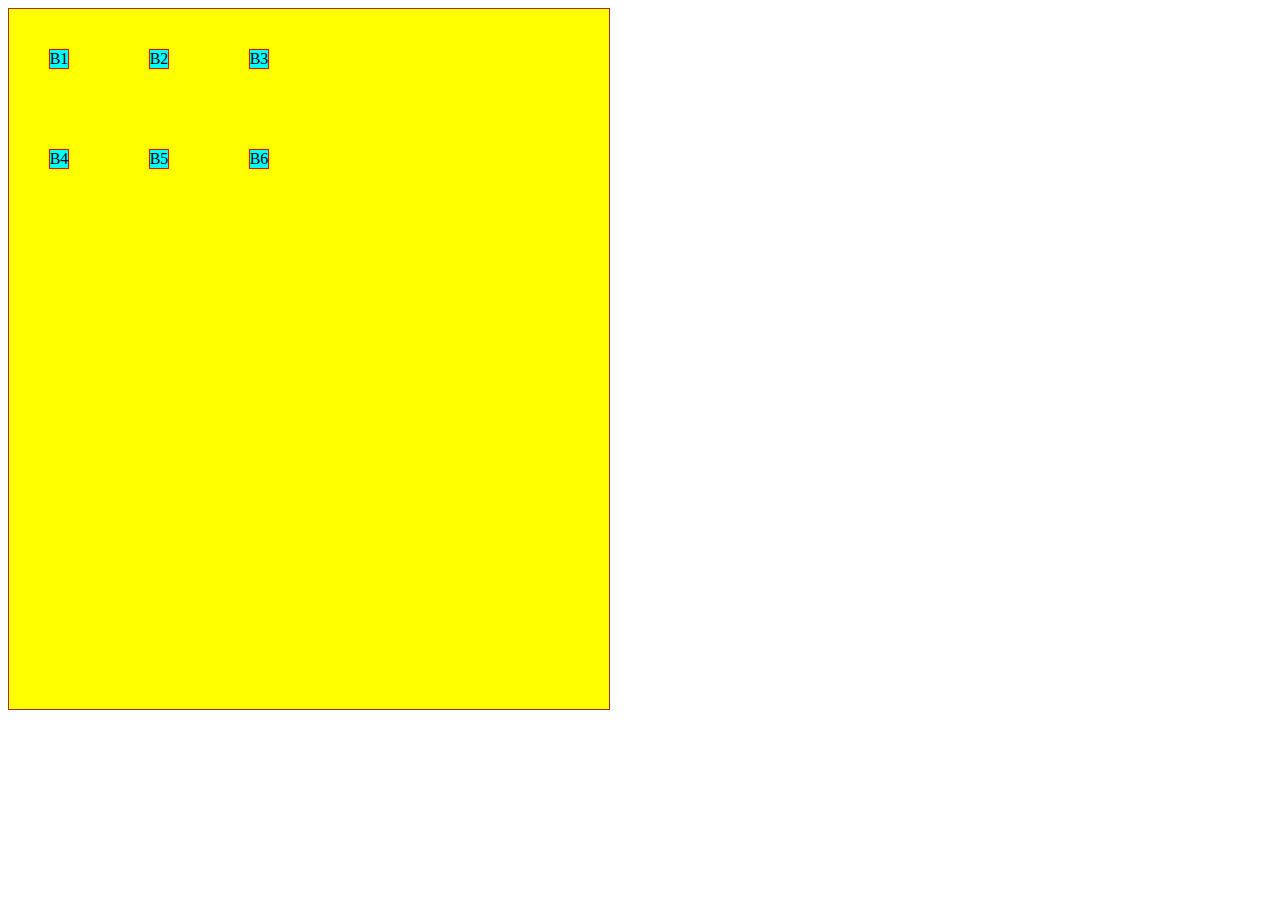
<file: index.html>
<!DOCTYPE html>
<html lang="en">
<head>
    <meta charset="UTF-8">
    <meta http-equiv="X-UA-Compatible" content="IE=edge">
    <meta name="viewport" content="width=device-width, initial-scale=1.0">
    <title>Grid Properties</title>
    <link rel="stylesheet" href="styles.css">

</head>
<body>
     <div class="container">
  
        <div class="box" id="box1">B1</div>
        <div class="box">B2</div>
        <div class="box">B3</div>
        <div class="box">B4</div>
        <div class="box">B5</div>
        <div class="box">B6</div>

     </div>


</body>
</html>
</file>
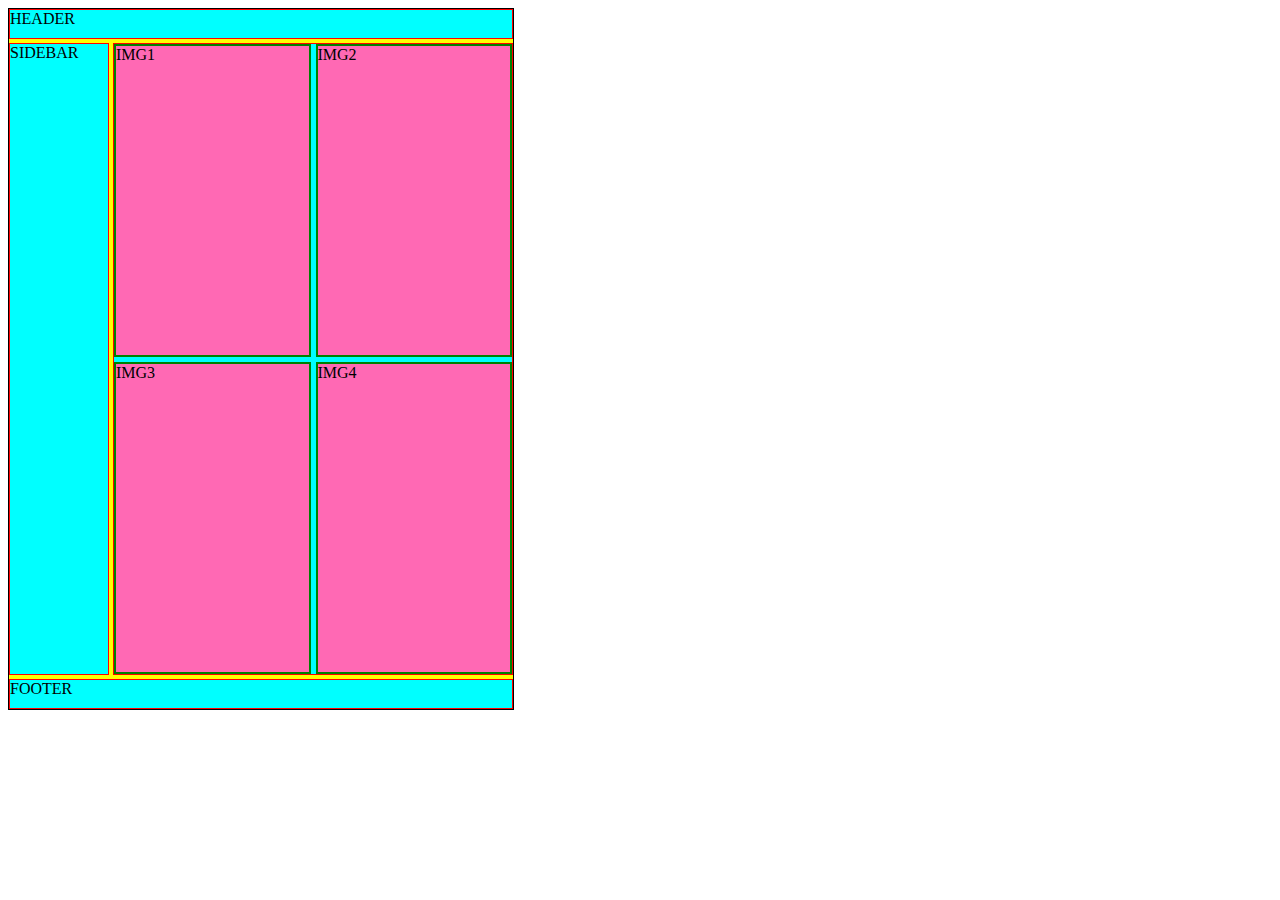
<file: GrdTempAREA/index.html>
<!DOCTYPE html>
<html lang="en">
<head>
    <meta charset="UTF-8">
    <meta http-equiv="X-UA-Compatible" content="IE=edge">
    <meta name="viewport" content="width=device-width, initial-scale=1.0">
    <title>Nested Grid</title>
    <link rel="stylesheet" href="styles.css">
</head>
<body>
    <div class="container">
        <div class="box" id="header">HEADER</div>
        <div class="box" id="sidebar">SIDEBAR</div>
        <div class="box" id="content">
            <div class="childgrid">
                <div class="element">IMG1</div>
                <div class="element">IMG2</div>
                <div class="element">IMG3</div>
                <div class="element">IMG4</div>
            </div>
            </div>
        <div class="box" id="footer">FOOTER</div>
        </div> 
</body>
</html>
</file>
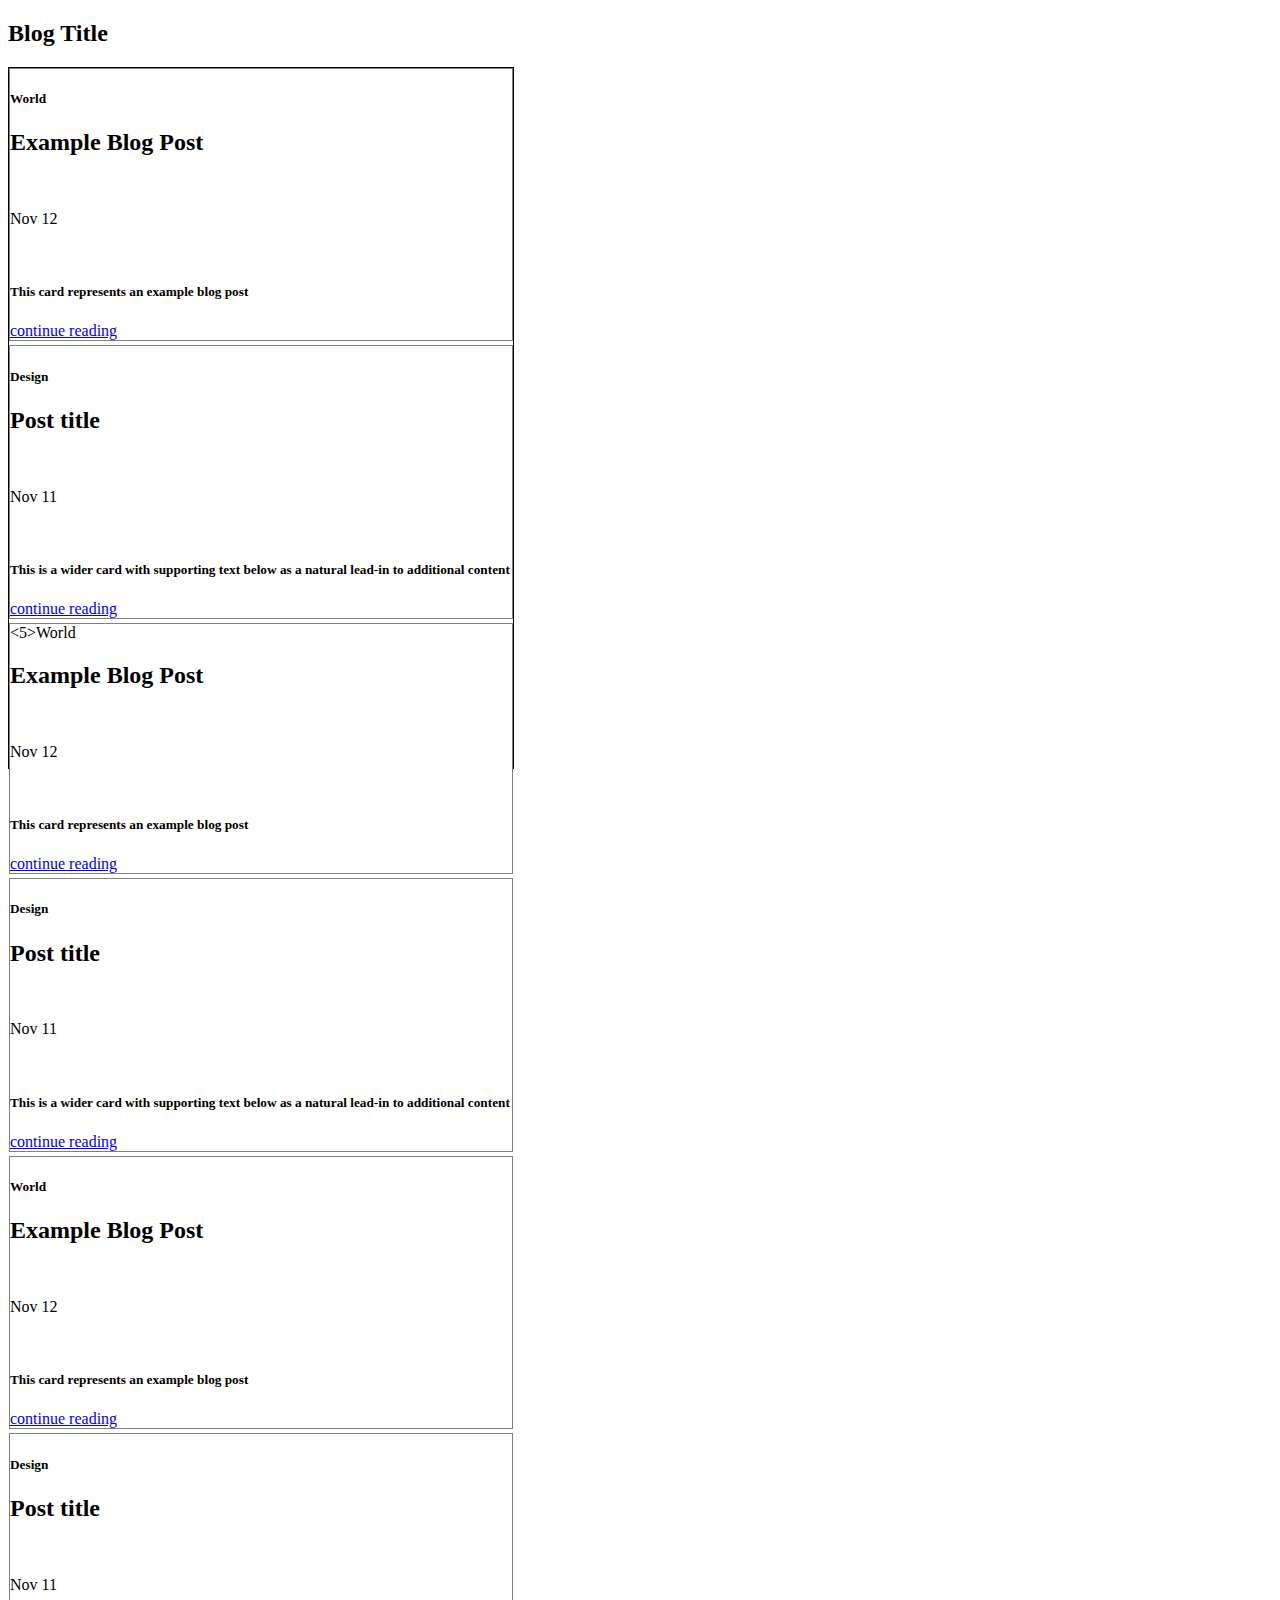
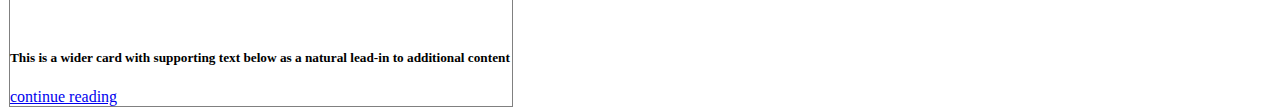
<file: GrdTempAREA/blogTitle/index.html>
<!DOCTYPE html>
<html lang="en">
<head>
    <meta charset="UTF-8">
    <meta http-equiv="X-UA-Compatible" content="IE=edge">
    <meta name="viewport" content="width=device-width, initial-scale=1.0">
    <title>Blog Title</title>
    <link rel="stylesheet" href="styles.css">
</head>
<body>
    <h2>Blog Title</h2>

    <div class="container">
        <div class="box">
            <h5>World</h5>
            <h2>Example Blog Post</h2>
            <br>
            <p>Nov 12</p>
            <br>
            <h5>This card represents an example blog post</h5>
            <a href="post.html">continue reading</a>

        </div>

        <div class="box">
            <h5>Design</h5>
            <h2>Post title</h2>
            <br>
            <p>Nov 11</p>
            <br>
            <h5>This is a wider card with supporting text below as a natural lead-in to additional content</h5>
            <a href="post.html">continue reading</a>
        </div>

        <div class="box">
            <5>World</5>
            <h2>Example Blog Post</h2>
            <br>
            <p>Nov 12</p>
            <br>
            <h5>This card represents an example blog post</h5>
            <a href="post.html">continue reading</a>
        </div>
        <div class="box">
            <h5>Design</h5>
            <h2>Post title</h2>
            <br>
            <p>Nov 11</p>
            <br>
            <h5>This is a wider card with supporting text below as a natural lead-in to additional content</h5>
            <a href="post.html">continue reading</a>
        </div>
        <div class="box">
            <h5>World</h5>
            <h2>Example Blog Post</h2>
            <br>
            <p>Nov 12</p>
            <br>
            <h5>This card represents an example blog post</h5>
            <a href="post.html">continue reading</a>
        </div>
        <div class="box">
            <h5>Design</h5>
            <h2>Post title</h2>
            <br>
            <p>Nov 11</p>
            <br>
            <h5>This is a wider card with supporting text below as a natural lead-in to additional content</h5>
            <a href="post.html">continue reading</a>
        </div>
    </div>

</body>
</html>
</file>
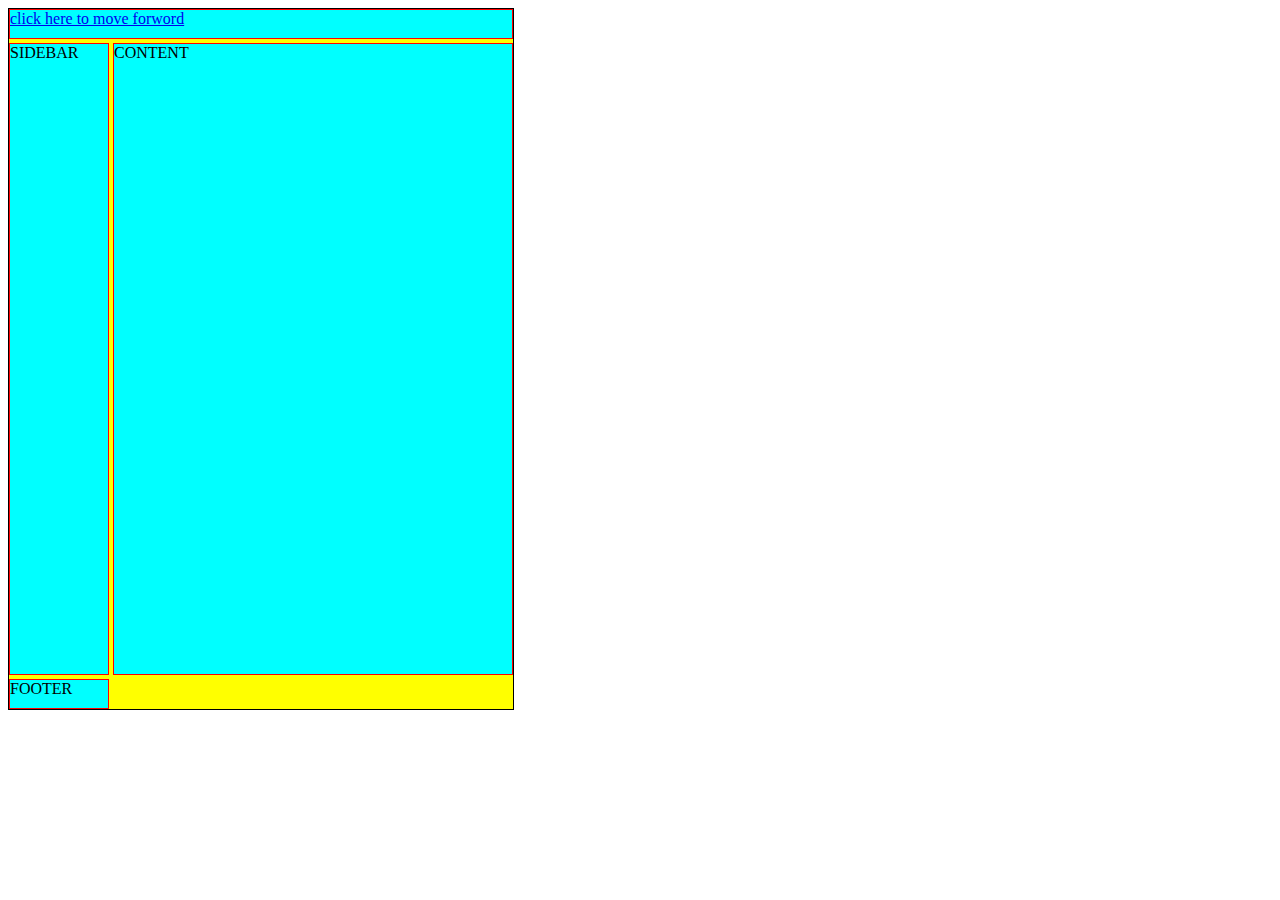
<file: GrdTempAREA/Blogwebsite/index.html>
<!DOCTYPE html>
<html lang="en">
<head>
    <meta charset="UTF-8">
    <meta http-equiv="X-UA-Compatible" content="IE=edge">
    <meta name="viewport" content="width=device-width, initial-scale=1.0">
    <title>Blog Website</title>
    <link rel="stylesheet" href="styles.css">
</head>
<body>
    <div class="container">
        <div class="box" id="header">
            <a href="post.html">click here to move forword</a>
        </div>
        <div class="box">SIDEBAR</div>
        <div class="box">CONTENT</div>
        <div class="box">FOOTER</div>
    </div>
    
</body>
</html>
</file>
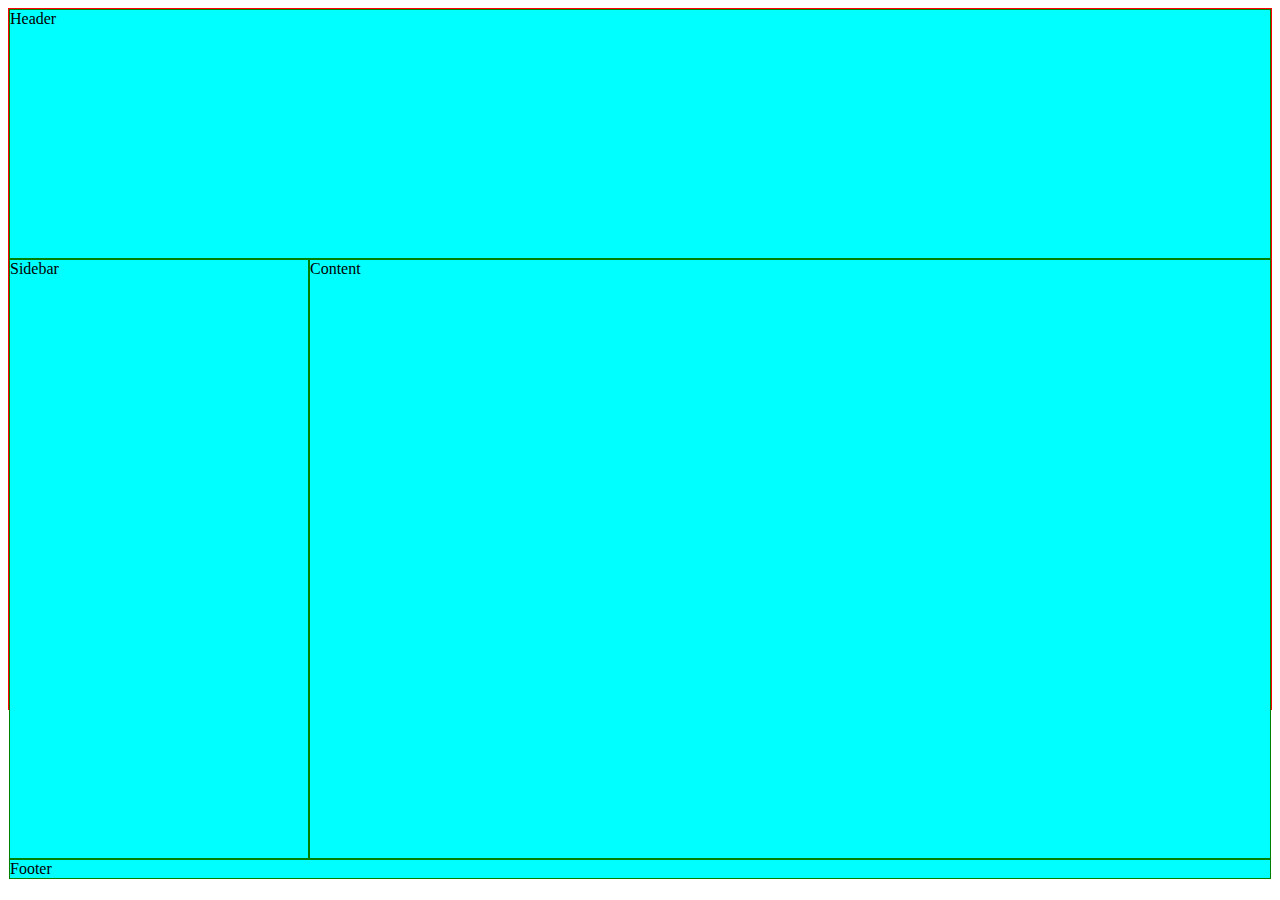
<file: GrdTempAREA/Grid-templates-Area/index.html>
<!DOCTYPE html>
<html lang="en">
<head>
    <meta charset="UTF-8">
    <meta http-equiv="X-UA-Compatible" content="IE=edge">
    <meta name="viewport" content="width=device-width, initial-scale=1.0">
    <title>Grid-Templates-Area</title>
    <link rel="stylesheet" href="styles.css">

</head>
<body>
    
    <div class="container">

       <div class="box" id="header">Header</div>
       <div class="box" id="sidebar">Sidebar</div>
       <div class="box" id="content">Content</div>
       <div class="box" id="footer">Footer</div> 

    </div>
</body>
</html>
</file>
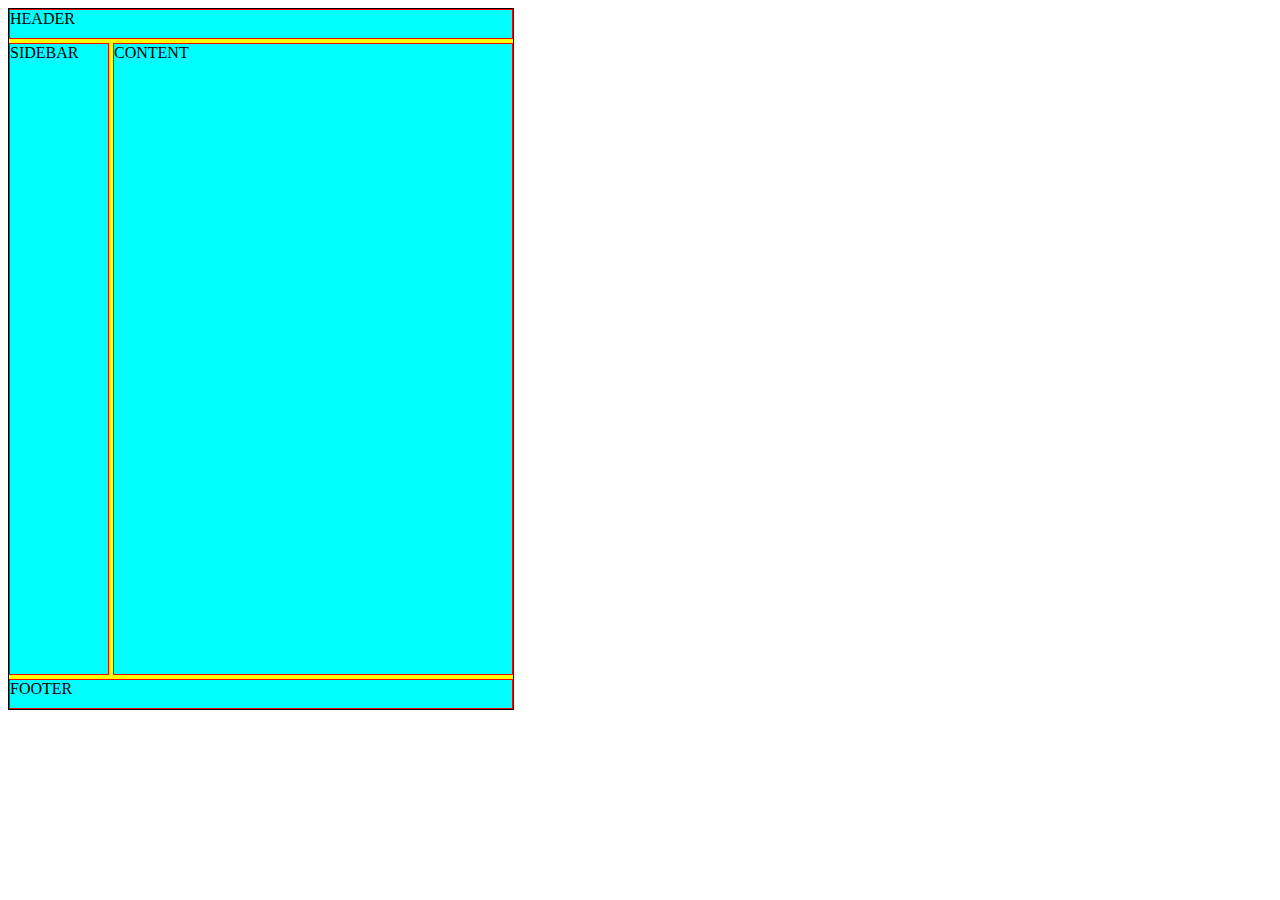
<file: GrdTempAREA/MediaQuaries/index.html>
<!DOCTYPE html>
<html lang="en">
<head>
    <meta charset="UTF-8">
    <meta http-equiv="X-UA-Compatible" content="IE=edge">
    <meta name="viewport" content="width=device-width, initial-scale=1.0">
    <title>Media quaries</title>
<link rel="stylesheet" href="styles.css">
    
</head>
<body>
    <div class="container">
        <div class="box" id="header">HEADER</div>
        <div class="box" id="sidebar">SIDEBAR</div>
        <div class="box" id="content">CONTENT</div>
        <div class="box" id="footer">FOOTER</div>
        </div>
</body>
</html>
</file>
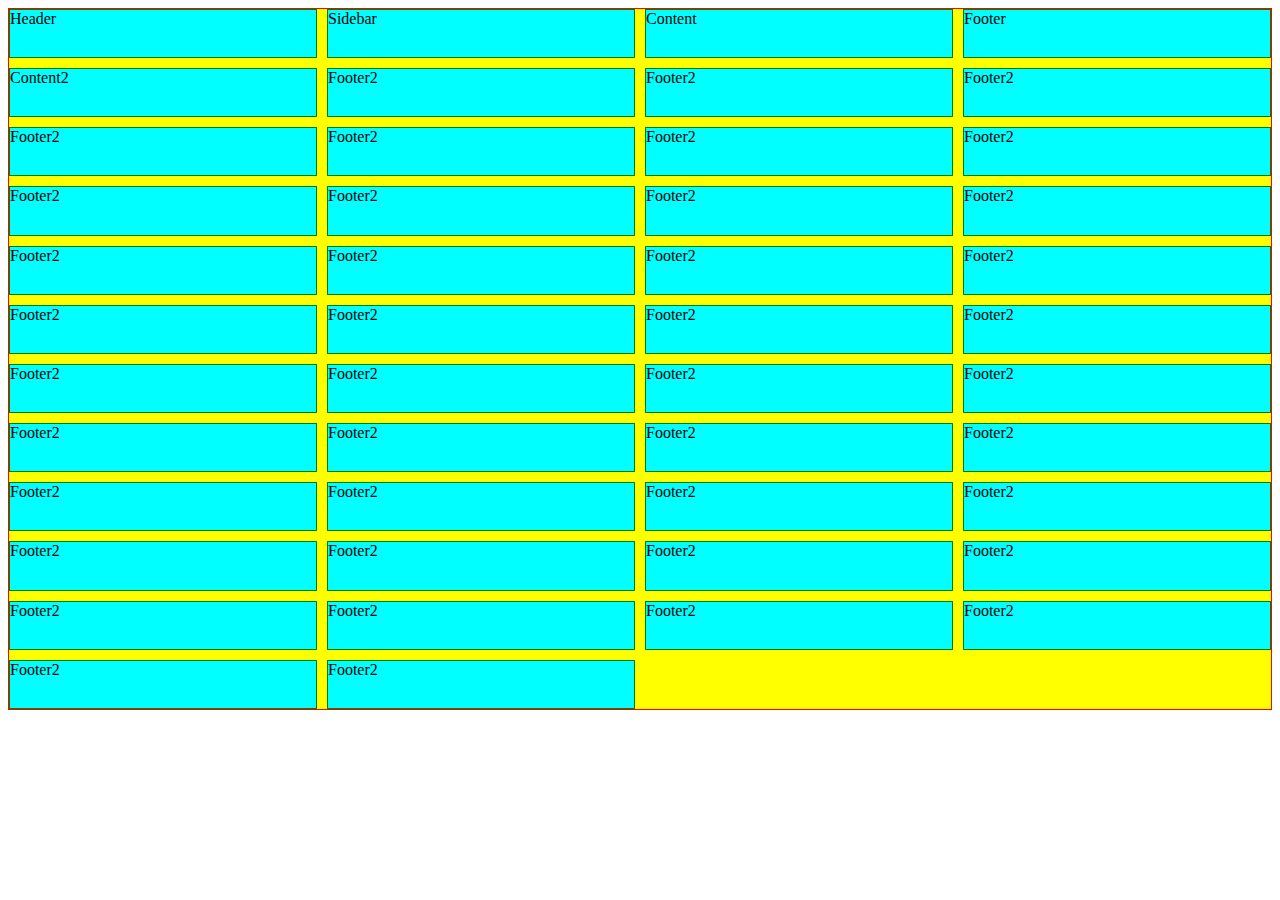
<file: GrdTempAREA/AdvGrid/grid.html>
<!DOCTYPE html>
<html lang="en">
<head>
    <meta charset="UTF-8">
    <meta http-equiv="X-UA-Compatible" content="IE=edge">
    <meta name="viewport" content="width=device-width, initial-scale=1.0">
    <title>Grid-Templates-Area</title>
    <link rel="stylesheet" href="grid.css">

</head>
<body>
    
    <div class="container">

       <div class="box" id="header">Header</div>
       <div class="box" id="sidebar">Sidebar</div>
       <div class="box" id="content">Content</div>
       <div class="box" id="footer">Footer</div> 
       <div class="box" id="content">Content2</div>
       <div class="box" id="footer">Footer2</div> 
       <div class="box" id="footer">Footer2</div>
       <div class="box" id="footer">Footer2</div>
       <div class="box" id="footer">Footer2</div>
       <div class="box" id="footer">Footer2</div>
       <div class="box" id="footer">Footer2</div>
       <div class="box" id="footer">Footer2</div>
       <div class="box" id="footer">Footer2</div>
       <div class="box" id="footer">Footer2</div>
       <div class="box" id="footer">Footer2</div>
       <div class="box" id="footer">Footer2</div>
       <div class="box" id="footer">Footer2</div>
       <div class="box" id="footer">Footer2</div>
       <div class="box" id="footer">Footer2</div>
       <div class="box" id="footer">Footer2</div>
       <div class="box" id="footer">Footer2</div>
       <div class="box" id="footer">Footer2</div>
       <div class="box" id="footer">Footer2</div>
       <div class="box" id="footer">Footer2</div>
       <div class="box" id="footer">Footer2</div>
       <div class="box" id="footer">Footer2</div>
       <div class="box" id="footer">Footer2</div>
       <div class="box" id="footer">Footer2</div>
       <div class="box" id="footer">Footer2</div>
       <div class="box" id="footer">Footer2</div>
       <div class="box" id="footer">Footer2</div>
       <div class="box" id="footer">Footer2</div>
       <div class="box" id="footer">Footer2</div>
       <div class="box" id="footer">Footer2</div>
       <div class="box" id="footer">Footer2</div>
       <div class="box" id="footer">Footer2</div>
       <div class="box" id="footer">Footer2</div>
       <div class="box" id="footer">Footer2</div>
       <div class="box" id="footer">Footer2</div>
       <div class="box" id="footer">Footer2</div>
       <div class="box" id="footer">Footer2</div>
       <div class="box" id="footer">Footer2</div>
       <div class="box" id="footer">Footer2</div>
       <div class="box" id="footer">Footer2</div>
       <div class="box" id="footer">Footer2</div>
       <div class="box" id="footer">Footer2</div>

    </div>
</body>
</html>
</file>
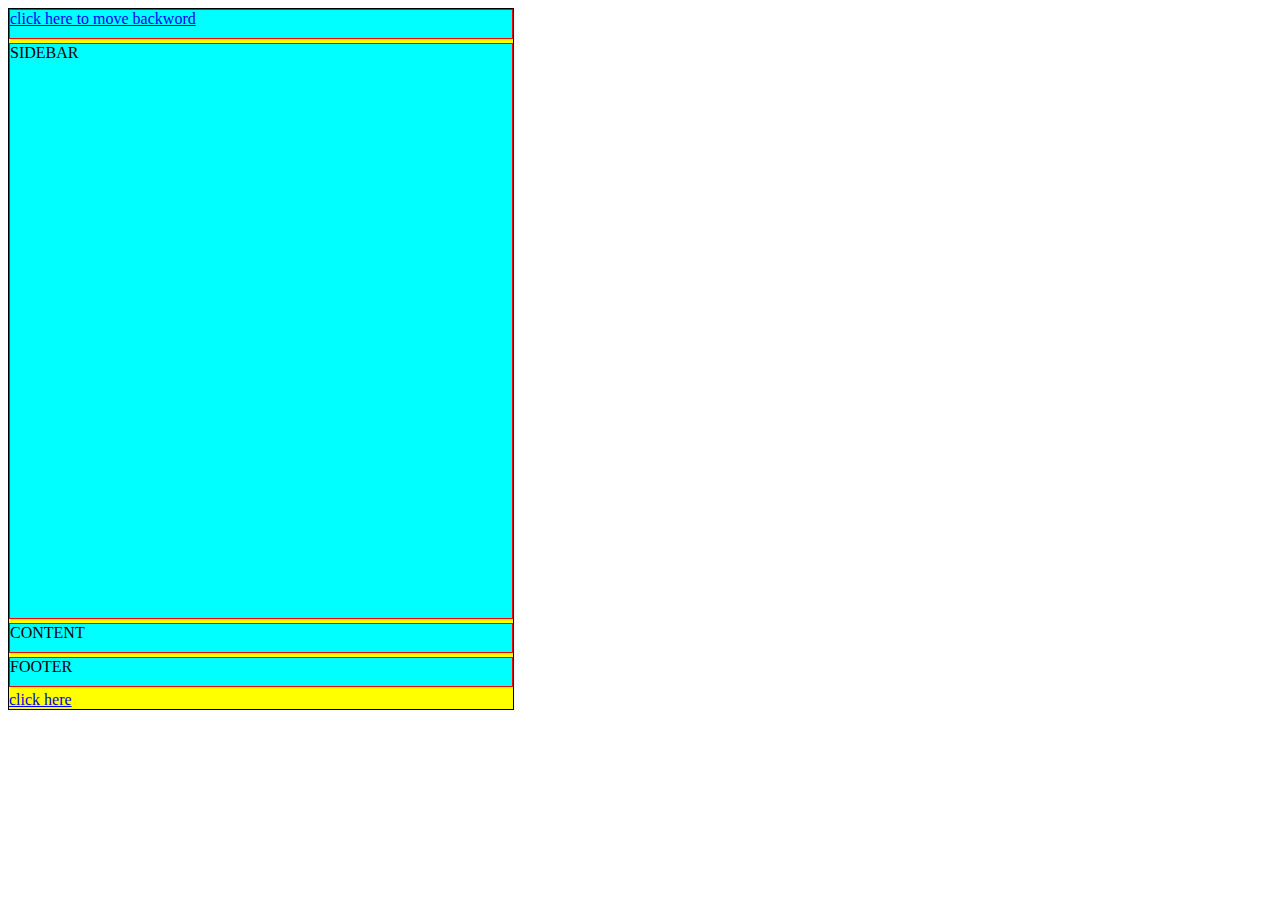
<file: GrdTempAREA/Blogwebsite/post.html>
<!DOCTYPE html>
<html lang="en">
<head>
    <meta charset="UTF-8">
    <meta http-equiv="X-UA-Compatible" content="IE=edge">
    <meta name="viewport" content="width=device-width, initial-scale=1.0">
    <title>POST</title>
    <link rel="stylesheet" href="posts.css">
</head>
<body>
    <div class="container">
        <div class="box" id="header">
            <a href="post.html">click here to move backword</a>
        </div>
        <div class="box" id="sidebar">SIDEBAR</div>
        <div class="box" id="content">CONTENT</div>
        <div class="box" id="footer">FOOTER</div>
        <a href="https://jssaten.ac.in/">click here</a>
    </div>
</body>
</html>
</file>
<file: styles.css>
.container{
    height:700px;
    width: 600px;
    border:1px solid brown;
    background-color: yellow;

    display:grid;

    grid-template-columns: 100px 100px 100px ;
    grid-template-rows: 100px 100px;

    /* grid-gap:10px; */



    /* justify-content: space-evenly; */
    /* align-content: flex-start; */
 /* justify-items:legacy; */
 /* align-items: baseline; */
 /* justify-self:flex-start; */
 /* align-self:center; */

 /* justify-content: center;
 align-content: center; */

 /* place-content: center; */

 /* justify-items: center;
 align-items: center; */

 place-items:center;


}


.box{
    border: 1px solid red;
    background-color: aqua;
    /* height:100px;
    width: 100px; */

}

#box1{
    /* justify-self: start;
    justify-self: end;
    justify-self: center; */

    align-self:center;
}
</file>
<file: GrdTempAREA/styles.css>
/* *{
    margin: 0;
    padding: 0;
    box-sizing: border-box;
} */

.container{
    border:1px solid black;
    background-color: yellow;
    height: 700px;
    width: 504px;
    display:grid;
    grid-template-rows: 30px 1fr 30px;
    grid-template-columns: 100px 400px;


    grid-gap: 4px;

    grid-template-areas:
    "hd hd"
    "side main"
    "ft ft";

}

.box{
    border:1px solid red;
    background-color: aqua;
}


#header{
    grid-area: hd;
}

#footer{
    grid-area: ft;
}

#sidebar{
    grid-area: side;
}

#content{
    grid-area: main;
}


.childgrid{
    height: 100%;
    width:100%;
    display: grid;

    grid-template-columns: 1fr 1fr ;
    grid-template-rows: repeat(2,1fr);

    grid-gap:5px;
}


.element{
    border: 2px solid green;
    background-color: hotpink;
}
</file>
<file: GrdTempAREA/blogTitle/styles.css>
.container{
    border:1px solid black;
    background-color: white;
    height: 700px;
    width: 504px;
    display:grid;
    



    grid-gap: 4px;

    grid-template-areas:
    "box1"
    "box2"
    "box3"
    "box4"
    "box5"
    "box6"
    "box7"
    "box";

}

.box{
    border:1px solid gray;
    background-color: white;
}


#box1{
    grid-area: box1;
 
}

#box2{
    grid-area: box2;
}
#box3{
    grid-area: box3;
}
#box4{
    grid-area: box4;
}
#box5{
    grid-area: box5;
}
#box6{
    grid-area: box6;
}
#box7{
    grid-area: box7;
}
#box8{
    grid-area: box8;
}

h2{
    justify-content: center;
}
</file>
<file: GrdTempAREA/Blogwebsite/styles.css>
.container{
    border:1px solid black;
    background-color: yellow;
    height: 700px;
    width: 504px;
    display:grid;
    grid-template-rows: 30px 1fr 30px;
    grid-template-columns: 100px 400px;


    grid-gap: 4px;

    grid-template-areas:
    "hd hd"
    "side main"
    "ft ft";

}

.box{
    border:1px solid red;
    background-color: aqua;
}


#header{
    grid-area: hd;
}

#footer{
    grid-area: ft;
}

#sidebar{
    grid-area: side;
}

#content{
    grid-area: main;
}
</file>
<file: GrdTempAREA/Grid-templates-Area/styles.css>
.container{
    height:700px;
    border:1px solid red;
    background-color: yellow;

    display:grid;
/* 
    grid-template-rows: 30px 150px 400px 30px ;
    grid-template-columns: 400px;
    /* grid-gap:10px; */

    /*
    grid-template-areas: 
  "hd"
  "side"
  "main"
  "ft"; */

/* grid-template-columns: 200px 400px;
grid-template-rows: 30px 500px 30px;

grid-template-areas:
"hd hd"
"side main"
"ft ft"; */


grid-template-columns: 300px 300px 300px;
grid-template-rows: 250px 600px;

grid-template-areas: 

"hd hd hd hd hd hd hd hd"
"side main main main main main main main"
"ft ft ft ft ft ft ft ft"
"ft ft ft ft ft ft ft ft";


}


.box{
    border: 1px solid green;
    background-color: aqua;
    /* height:100px;
    width: 100px; */

}

#header{
    grid-area: hd;

}
#sidebar{
    grid-area: side;
}
#content{
    grid-area: main;
}
#footer{
    grid-area: ft;
}
</file>
<file: GrdTempAREA/MediaQuaries/styles.css>
/* *{
    margin: 0;
    padding: 0;
    box-sizing: border-box;
} */

.container{
    border:1px solid black;
    background-color: yellow;
    height: 700px;
    width: 504px;
    display:grid;
    grid-template-rows: 30px 1fr 30px;
    grid-template-columns: 100px 400px;


    grid-gap: 4px;

    grid-template-areas:
    "hd hd"
    "side main"
    "ft ft";

}

.box{
    border:1px solid red;
    background-color: aqua;
}


#header{
    grid-area: hd;
}

#footer{
    grid-area: ft;
}

#sidebar{
    grid-area: side;
}

#content{
    grid-area: main;
}

/* @media(max-width:400px) {
    .container{
        grid-gap:100px;
    }
} */


@media(max-width:350px){
    .container{
        border:1px solid black;
        background-color: yellow;
        height: 700px;
        width: 504px;
        display:grid;
        grid-template-rows: 30px 1fr 1fr 30px;
        grid-template-columns: 1fr;
    
    
        grid-gap: 2px;
    
        grid-template-areas:
        "hd"
        "side"
        "main"
        "ft";
    
    }
}
</file>
<file: GrdTempAREA/AdvGrid/grid.css>
.container{
    height:700px;
    border:1px solid red;
    background-color: yellow;

    display:grid;

    grid-gap:10px;


 
    grid-auto-rows: repeat(2,1fr);   
/* 
    grid-auto-rows: minmax(100px, auto); */
   grid-template-columns: repeat(4,1fr);
}


.box{
    border: 1px solid green;
    background-color: aqua;
    /* height:100px;
    width: 100px; */

}
</file>
<file: GrdTempAREA/Blogwebsite/posts.css>
.container{
    border:1px solid black;
    background-color: yellow;
    height: 700px;
    width: 504px;
    display:grid;
    grid-template-rows: 30px 1fr 30px 30px;
    grid-template-columns: 1fr;


    grid-gap: 4px;

    grid-template-areas:
    "hd"
    "side "
    "main"
    "ft";

}

.box{
    border:1px solid red;
    background-color: aqua;
}


#header{
    grid-area: hd;
}

#footer{
    grid-area: ft;
}

#sidebar{
    grid-area: side;
}

#content{
    grid-area: main;
}
</file>
